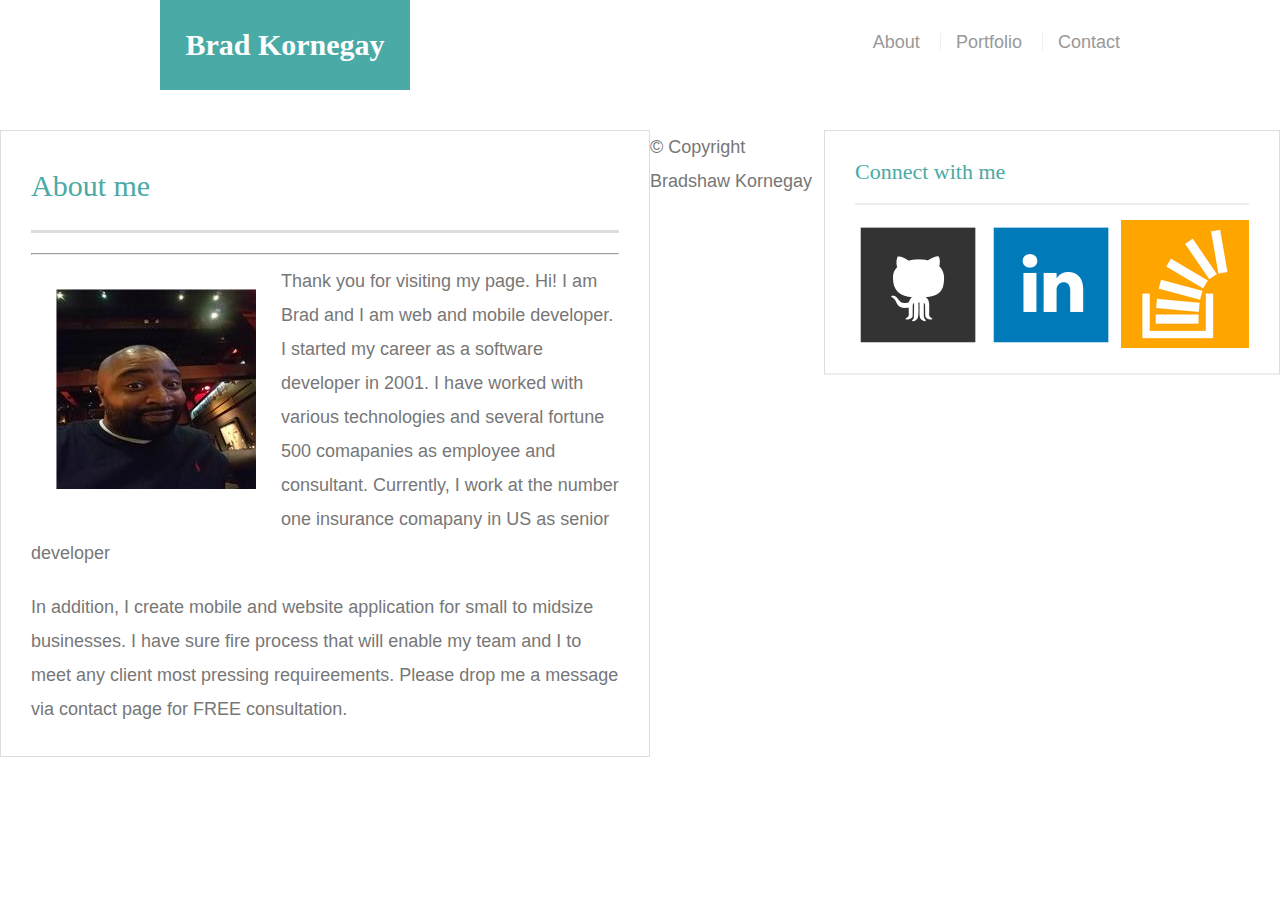
<file: index.html>
<!DOCTYPE html>
<html>
<head>
	<title>Brad's BIO</title>
	<link rel="stylesheet" type="text/css" href="assets/css/reset.css">
	<link rel="stylesheet" type="text/css" href="assets/css/style.css">
</head>
<body>

	<!--header id="masterHead"-->
	
		<header id="masterHead">
			<div class="container">
			<a href="index.html" id="logo">Brad Kornegay</a>
			<nav>
				<a href="index.html">About</a>
				<a href="portfolio.html">Portfolio</a>
				<a href="contact.html">Contact</a>
			</nav>
		</div>
		</header>
	

		<div id="main-container">
			<section class="main-section">
				<h1> About me</h1> 
				<hr>
				<img src="assets/images/Bhaw2.jpg" class="auth-image" alt="Brad K">
				<p> Thank you for visiting my page. Hi! I am Brad and I am web and mobile developer. 
					I started my career as a software developer in 2001. I have worked with various 
					technologies and several fortune 500 comapanies as employee and consultant. 
					Currently, I work at the number one insurance comapany in US as senior developer </p>

				<p> In addition, I create mobile and website application for small to midsize businesses. 
					I have sure fire process that will enable my team and I to meet any client most pressing  
					requireements. Please drop me a message via contact page for FREE consultation.  </p>
			</section>
			

			<section class="sidebar">
				<div id="social">
					<h2>Connect with me</h2>		
					<img src="assets/images/github_square-128.png" alt="Github">
					<img src="assets/images/linkedin_square_color-128.png" alt="LinkedIn">
					<img src="assets/images/stackoverflow.png" alt="Stack Overflow">
				</div>

			</section>
		</div>

		<footer>
			<div>
				&copy; Copyright Bradshaw Kornegay
			</div>
		</footer>
	
</body>
</html>
</file>
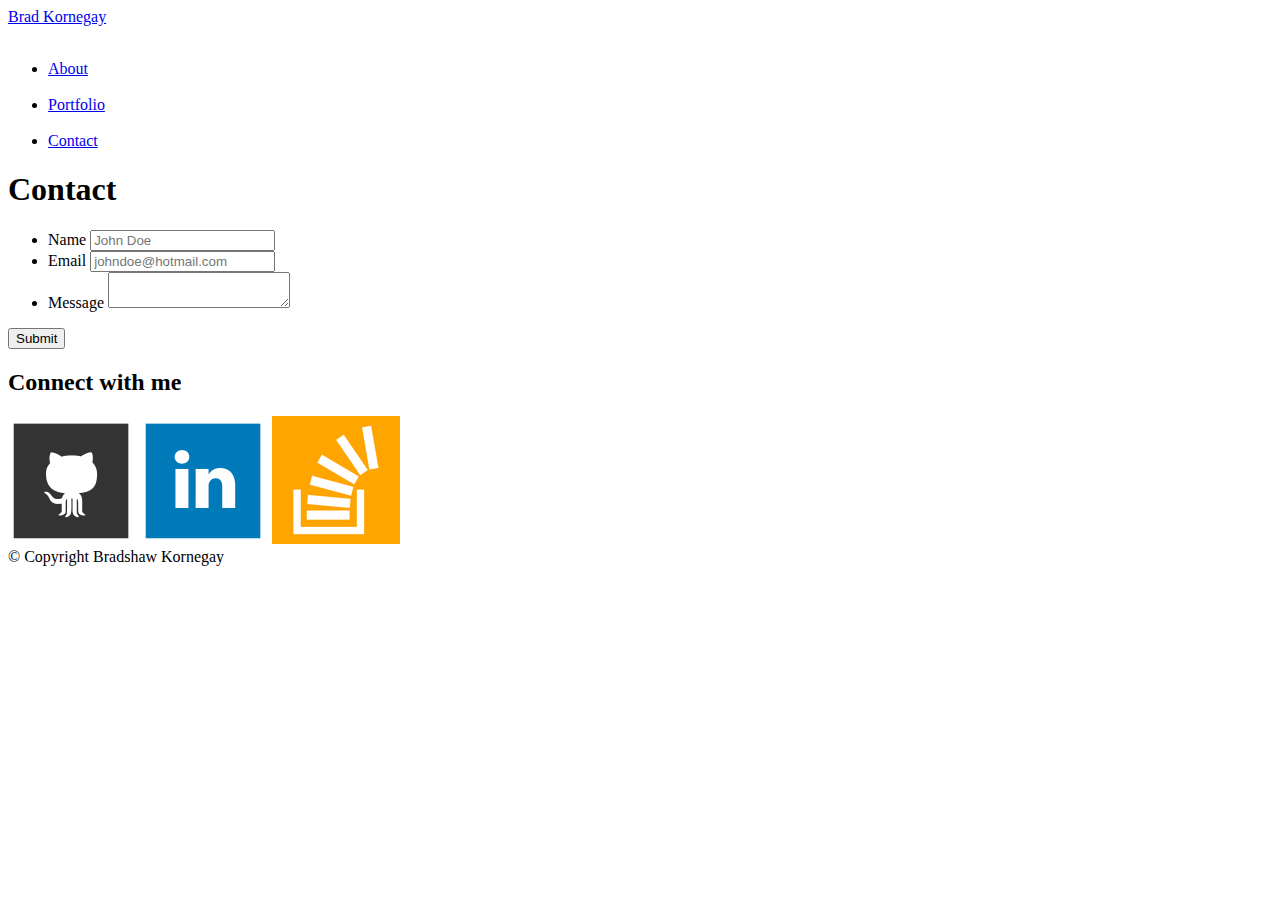
<file: contact.html>
<!DOCTYPE html>
<html>
<head>
	<title>Brad's BIO</title>
	<!--link rel="stylesheet" type="text/css" href="assets/css/reset.css"-->
	<!--link rel="stylesheet" type="text/css" href="assets/css/style.css"-->
</head>
<body>
	<header id="masterHead">
	<div class="container">

		<a href="index.html" id="logo">Brad Kornegay</a>
		<nav>
			<ul> <!--nav-->
			  <li><a href="index.html">About</a></li>
			  <li><a href="portfolio.html">Portfolio</a></li>
			  <li><a href="contact.html">Contact</a></li>
			</ul>
		</nav>
	</div>
	</header>

	<div id="main-container">
		<section class="main-container">
			<h1>Contact</h1> 
			
			<form id="contact-form">
				<ul>
					<li>
						<label for="name">Name</label>
						<input type="text" name="name" id="name" placeholder="John Doe" 
						required="required">
					</li>
					<li>
						<label for="email">Email</label>
						<input type="text" name="email" id="email" placeholder="johndoe@hotmail.com" 
						required="required">
					</li>
					<li>
						<label for="message">Message</label>
						<textarea  id="message" name="message" placeholder="johndoe@hotmail.com" 
						required="required">
						</textarea>
					</li>
				</ul>
				<input type="submit" name="submit">
			</form>
		</section>
		

		<section class="sidebar">
			<div id="connect">
				<h2>Connect with me</h2>		
				<img src="assets/images/github_square-128.png" alt="Github">
				<img src="assets/images/linkedin_square_color-128.png" alt="LinkedIn">
				<img src="assets/images/stackoverflow.png" alt="Stack Overflow">
			</div>

		</section>
	</div>

	<footer>
		<div>
			&copy; Copyright Bradshaw Kornegay
		</div>
	</footer>
</body>
</html>
</file>
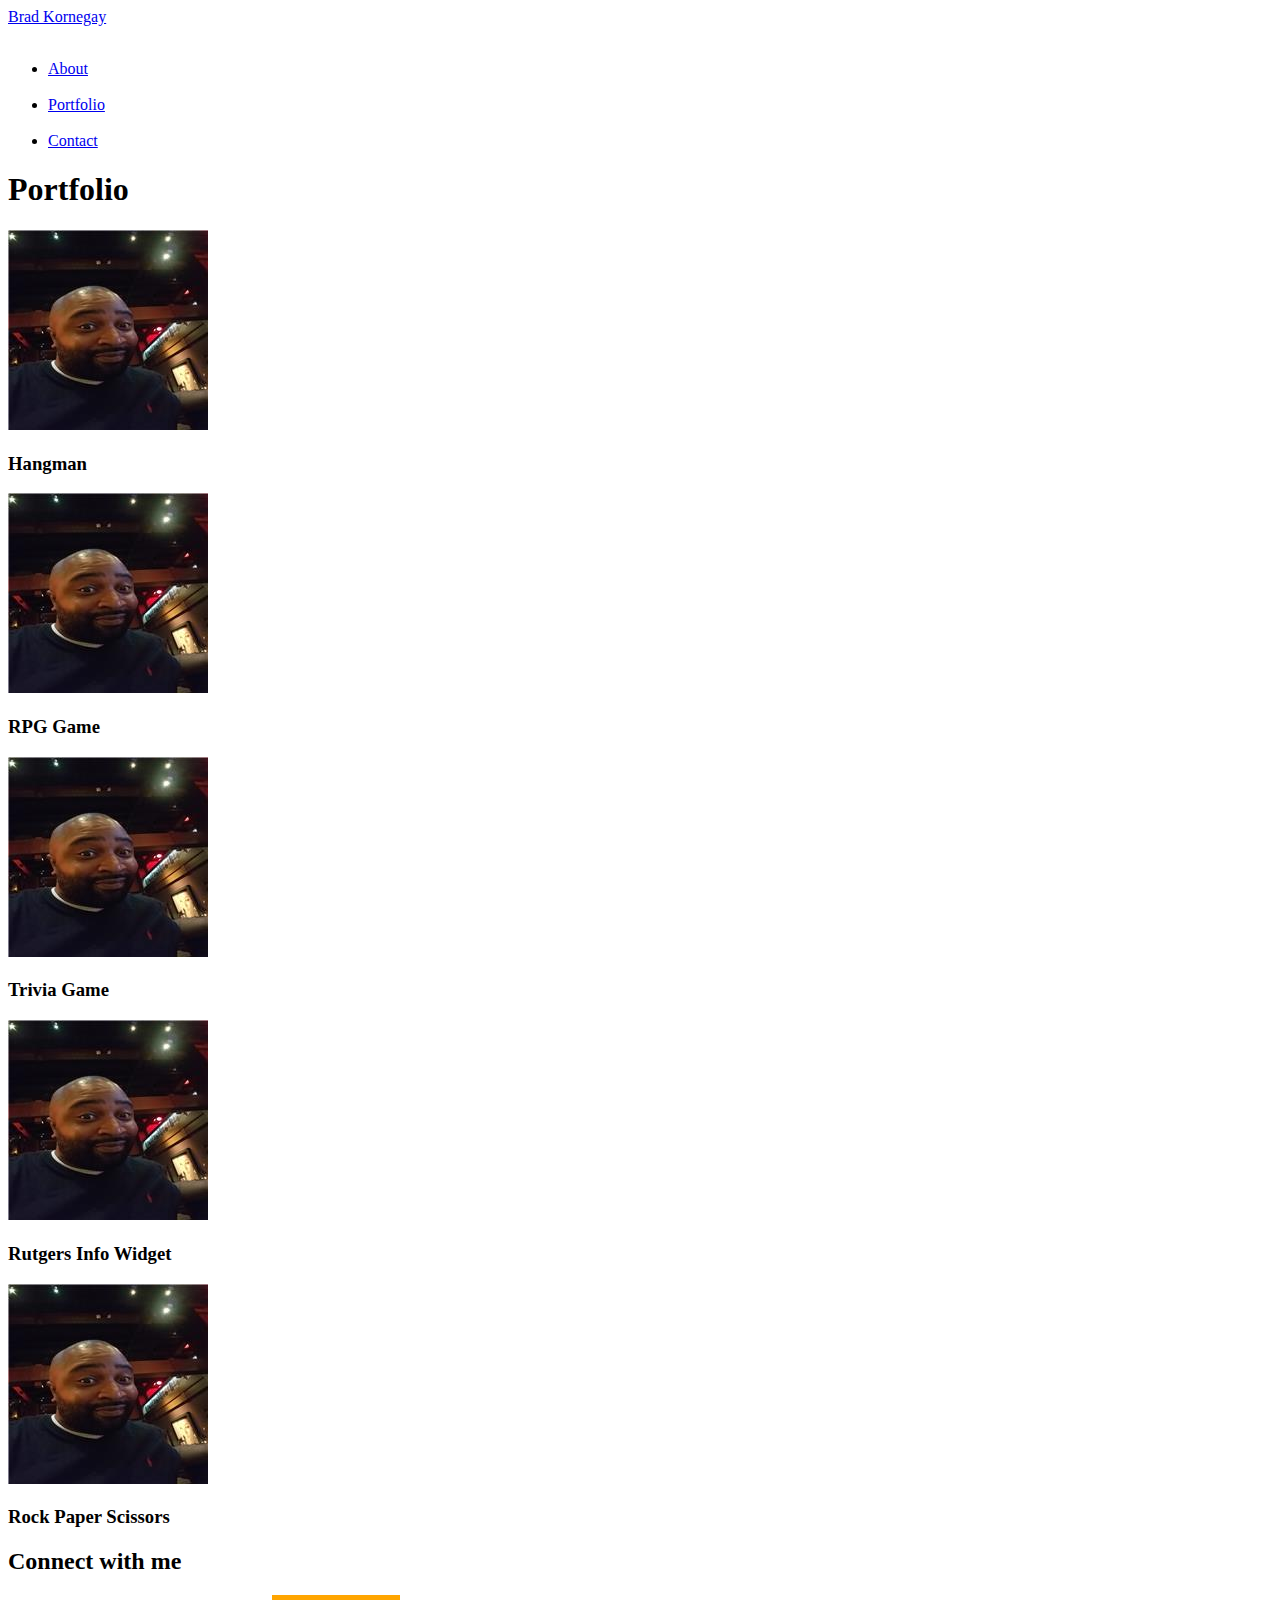
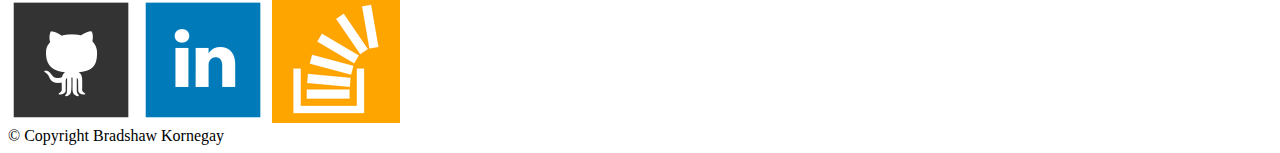
<file: portfolio.html>
<!DOCTYPE html>
<html>
<head>
	<title>Brad's BIO</title>
	<!--link rel="stylesheet" type="text/css" href="assets/css/reset.css"-->
	<!--link rel="stylesheet" type="text/css" href="assets/css/style.css"-->
</head>
<body>
	<header id="masterHead">
	<div class="container">

		<a href="index.html" id="logo">Brad Kornegay</a>
		<nav>
			<ul> <!--nav-->
			  <li><a href="index.html">About</a></li>
			  <li><a href="portfolio.html">Portfolio</a></li>
			  <li><a href="contact.html">Contact</a></li>
			</ul>
		</nav>
	</div>
	</header>

	<div id="main-container">
		<section class="main-container">
			<h1>Portfolio</h1> 
			
			<div class="work">
				<img src="assets/images/Bhaw2.jpg" class="auth-image"
				alt="hangman">

				<h3>Hangman</h3>
			
			</div>
			<div class="work">
				<img src="assets/images/Bhaw2.jpg" class="auth-image"
				alt="RPG Game">

				<h3>RPG Game</h3>
			
			</div>
			<div class="work">
				<img src="assets/images/Bhaw2.jpg" class="auth-image"
				alt="Trivia Game">

				<h3>Trivia Game</h3>
			
			</div>
			<div class="work">
				<img src="assets/images/Bhaw2.jpg" class="auth-image"
				alt="Rutgers Info Widget">

				<h3>Rutgers Info Widget</h3>
			
			</div>
			<div class="work">
				<img src="assets/images/Bhaw2.jpg" class="auth-image"
				alt="Rock Paper Scissors">

				<h3>Rock Paper Scissors</h3>
			
			</div>

		</section>
		

		<section class="sidebar">
			<div id="connect">
				<h2>Connect with me</h2>		
				<img src="assets/images/github_square-128.png" alt="Github">
				<img src="assets/images/linkedin_square_color-128.png" alt="LinkedIn">
				<img src="assets/images/stackoverflow.png" alt="Stack Overflow">
			</div>

		</section>
	</div>

	<footer>
		<div>
			&copy; Copyright Bradshaw Kornegay
		</div>
	</footer>
</body>
</html>
</file>
<file: assets/css/style.css>
* {
	box-sizing: border-box;
}

body {
	font-size: 18px;
	line-height: 34px;
	font-family: 'Arial', 'Helvetica Neue', Helvetica, sans-serif;
	color: #777;
}

.container {
	width: 100%;
	max-width: 960px;
	margin: 0 auto;
	clear: both;
}

h1, h2, h3, p {
	margin-bottom: 20px;
}

p:last-child {
	margin-bottom: 0;
}

h1, h2, h3 {
	font-family: 'Georgia', Times, Times New Roman, serif;
	font-weight: 700px;
	color: #4aaaa5;

}

h1 {
	font-size: 30px;
	line-height: 49px;
	border-bottom: 3px solid #ddd;
	padding-bottom: 20px;
	color: #4aaaa5;
}

h2, h3 {
	font-size: 22px;
}



#masterHead {
	background: #fff;
	margin: 0 0 30px;
	z-index: 99;
	color: #fff;
	overflow: auto;
	border-bottom: 2px solicd #ccc;
	/*position: fixed;*/
	width: 100%;
}

#logo {
	width: 250px;
	height: 90px;
	background-color: #4aaaa5;
	float: left;
	font-family: 'Georgia', Times, Times New Roman, serif;
	text-align: center;
	line-height: 90px;	
	color: #fff;
	font-weight: 700;
	font-size: 30px;
	text-decoration: none;
}

nav {
	float: right;
	margin-top: 25px;
}

nav a {
	color: #999;
	text-decoration: none;
	margin-left: 15px;
	display: inline-block;
	border-left: 1px solid #efefef;
	padding-left: 15px;
	line-height: 18px;
}

nav a:first-child{
	border-left: 0 none;
}

#main-container {
	padding-top: 10px;
}

.main-section {
	background: #fff;
	padding: 30px;
	margin: 0 0 40px 0;
	width: 100%;
	max-width: 650px;
	float: left;
	border: 1px solid #ddd;
}

.auth-image {
	width:200px;
	height: auto;
	margin-top:10px;
	float: left;
	margin: 25px;

}

.sidebar {
	background-color: #fff;
	padding: 30px;
	width: 100%
	max-width 270px;
	float: right;
	border: 1px solid #ddd;
	margin-bottom: 20px;
}

h3, .sidebar, h2 {
	border-bottom: 2px solid #eee;
	padding-bottom: 20px;
	margin-bottom: 15px;
	line-height: 22px;
}width 

.social {
	width: 62px;
	height: 62px;
	margin-top: 8px;
	margin-right: 5px; 
}

.social:lastchild {
	margin-right: 0;
}
</file>
